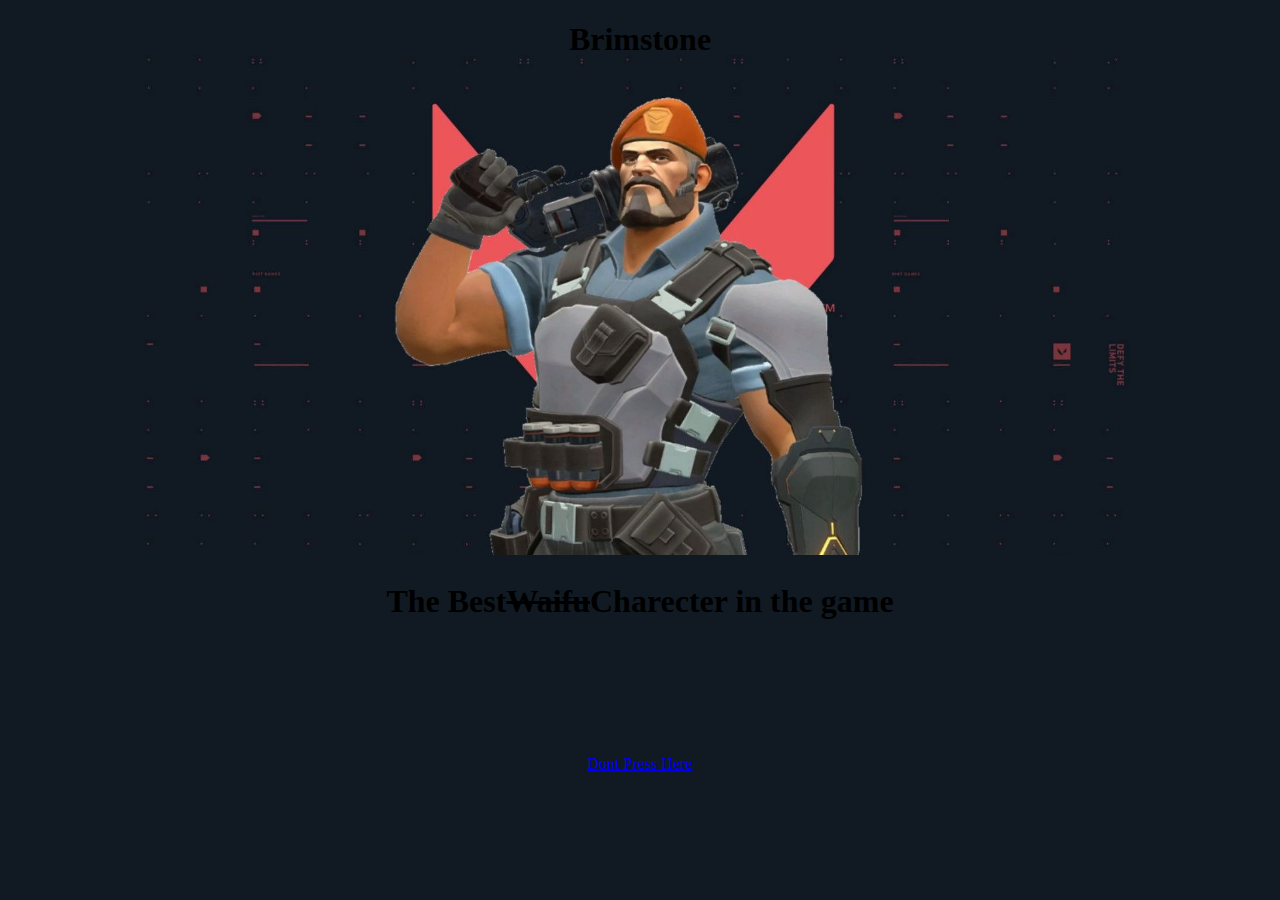
<file: index.html>
<!DOCTYPE html>
<html lang="en">
<head>
    <meta charset="UTF-8">
    <title>My Website</title>
    <link rel="stylesheet" href="./looks/index.css">
</head>
<body>
    <h1>Brimstone</h1>
    <div id="foto">
        <img src="./images/brimimage.jpg" width="1000" height="500" />
        

    </div>
    <h1>The Best <p class="strikethrough"> Waifu </p> Charecter in the game</h1>
    
    <a id="link" href="./dontgo.html">Dont Press Here</a>

</body>
</html>
</file>
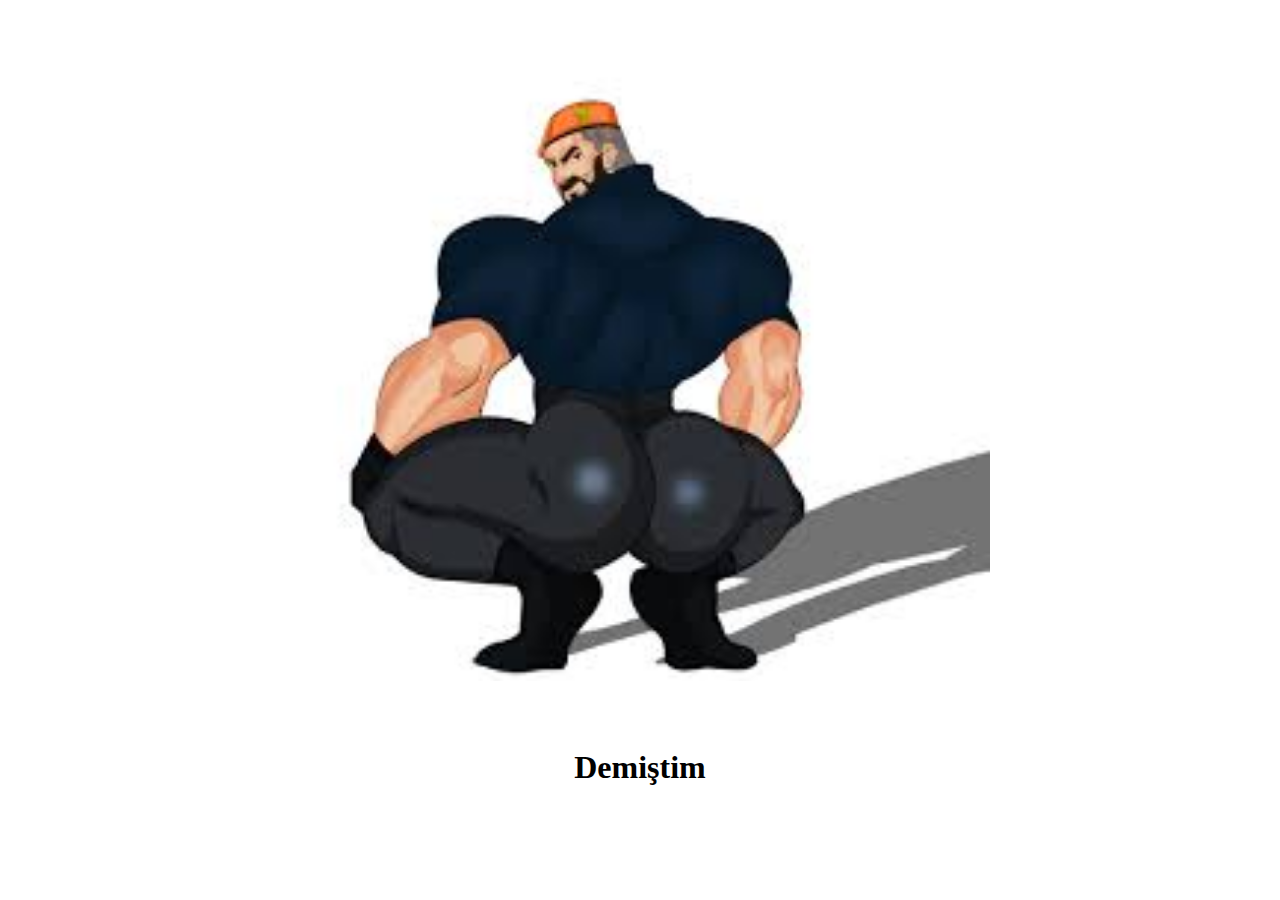
<file: dontgo.html>
<!DOCTYPE html>
<html lang="en">
<head>
    <meta charset="UTF-8">
    <title>My Website</title>
    <link rel="stylesheet" href="./looks/dontgo.css">
</head>
<body>
    <div id="foto">
        <img src="./images/dontgobrim.jpg" width="700" height="" />

    </div>
    <h1>Demiştim</h1>
        
        
</body>
</html>
</file>
<file: looks/index.css>
#foto {
    display: flex;
    justify-content: center; /* Center horizontally */
    align-items: center;     /* Center vertically */
    height: 50vh;           /* Take the full viewport height */
}
#link {
    display: flex;
    justify-content: center; /* Center horizontally */
    align-items: center;     /* Center vertically */
    height: 20vh;           /* Take the full viewport height */
}
html{
    background:rgba(17,26,35,255);
}
h1 {
    display: flex;
    justify-content: center; /* Center horizontally */
    align-items: center;     /* Center vertically */      
}

.strikethrough {
            text-decoration: line-through;
}
</file>
<file: looks/dontgo.css>
html{
    background:rgba(255,255,255,255)
}
#foto {
    display: flex;
    justify-content: center; /* Center horizontally */
    align-items: center;     /* Center vertically */
    height: 80vh;           /* Take the full viewport height */
}
h1 {
    display: flex;
    justify-content: center; /* Center horizontally */
    align-items: center;     /* Center vertically */      
}
</file>
